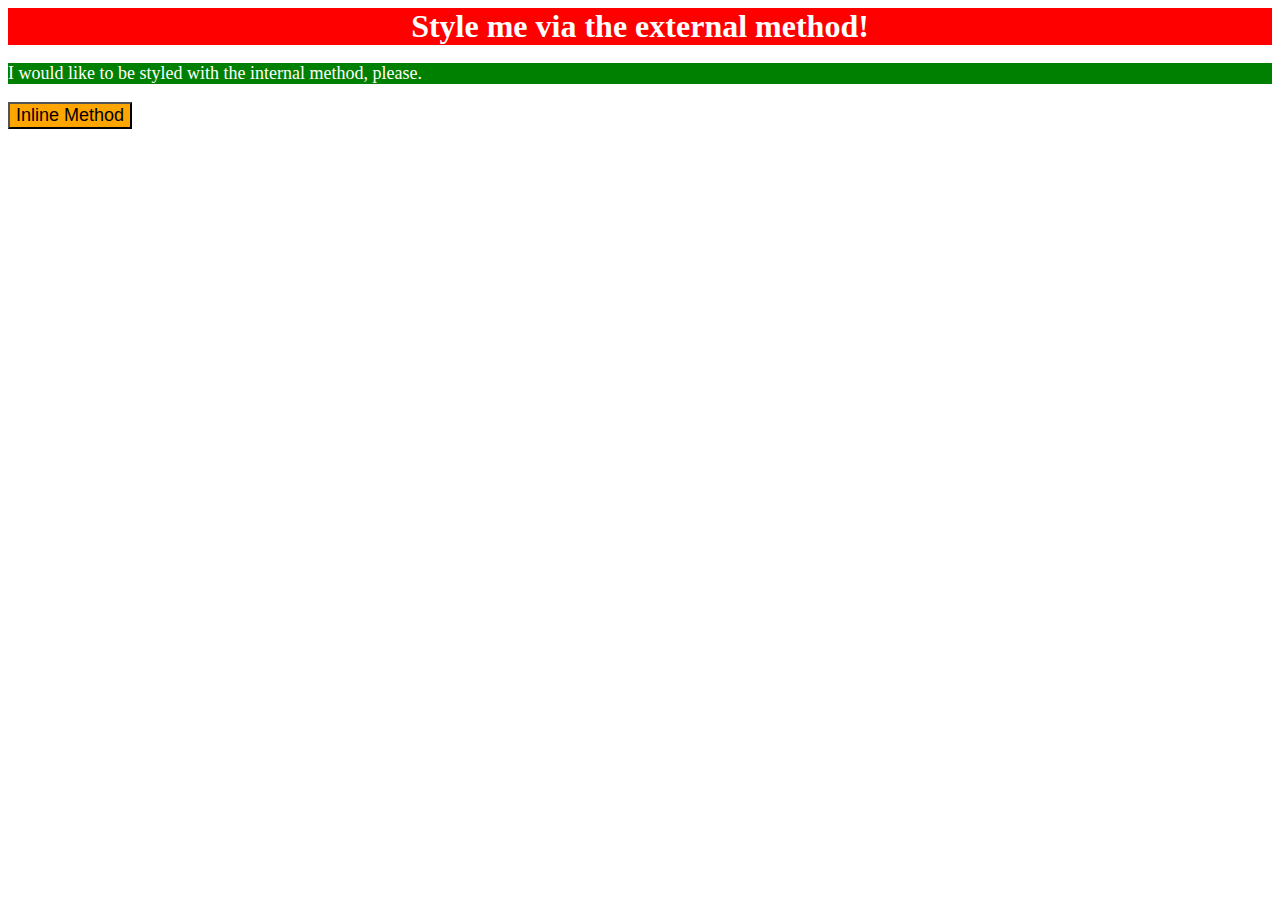
<file: foundations/01-css-methods/index.html>
<!DOCTYPE html>
<html lang="en">
  <head>
    <link rel="stylesheet" href="style.css">
    <style>
      p {
        background-color: green;
        color: white;
        font-size: 18px;
      }
    </style>
    <meta charset="UTF-8">
    <meta http-equiv="X-UA-Compatible" content="IE=edge">
    <meta name="viewport" content="width=device-width, initial-scale=1.0">
    <title>Methods for Adding CSS</title>
  </head>
  <body>
    <div>Style me via the external method!</div>
    <p>I would like to be styled with the internal method, please.</p>
    <button style="background-color: orange; font-size: 18px;">Inline Method</button>
  </body>
</html>
</file>
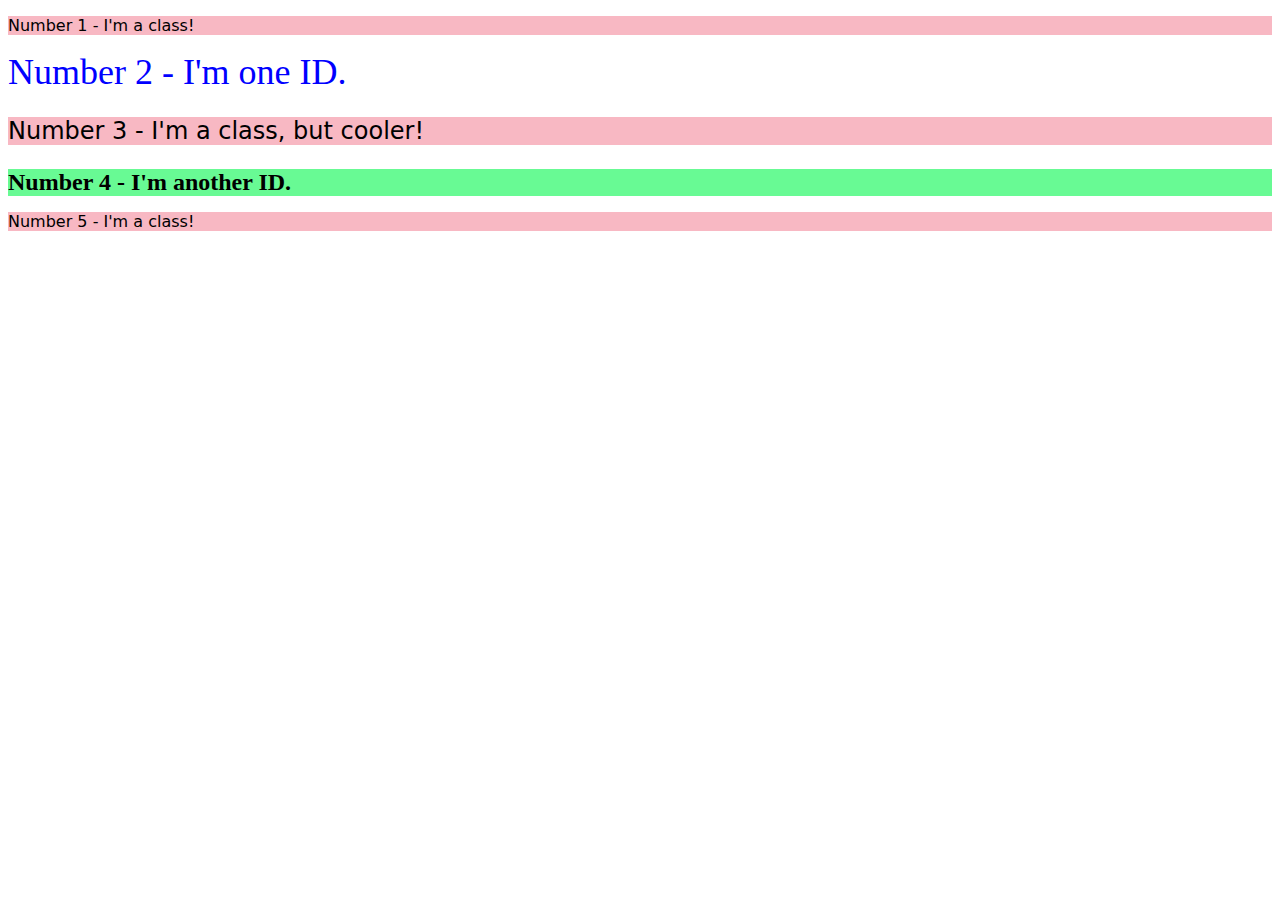
<file: foundations/02-class-id-selectors/index.html>
<!DOCTYPE html>
<html lang="en">
  <head>
    <meta charset="UTF-8">
    <meta http-equiv="X-UA-Compatible" content="IE=edge">
    <meta name="viewport" content="width=device-width, initial-scale=1.0">
    <title>Class and ID Selectors</title>
    <link rel="stylesheet" href="style.css">
  </head>
  <body>
    <p class="odd">Number 1 - I'm a class!</p>
    <div id="two">Number 2 - I'm one ID.</div>
    <p class="odd third-element">Number 3 - I'm a class, but cooler!</p>
    <div id="four">Number 4 - I'm another ID.</div>
    <p class="odd">Number 5 - I'm a class!</p>
  </body>
</html>
</file>
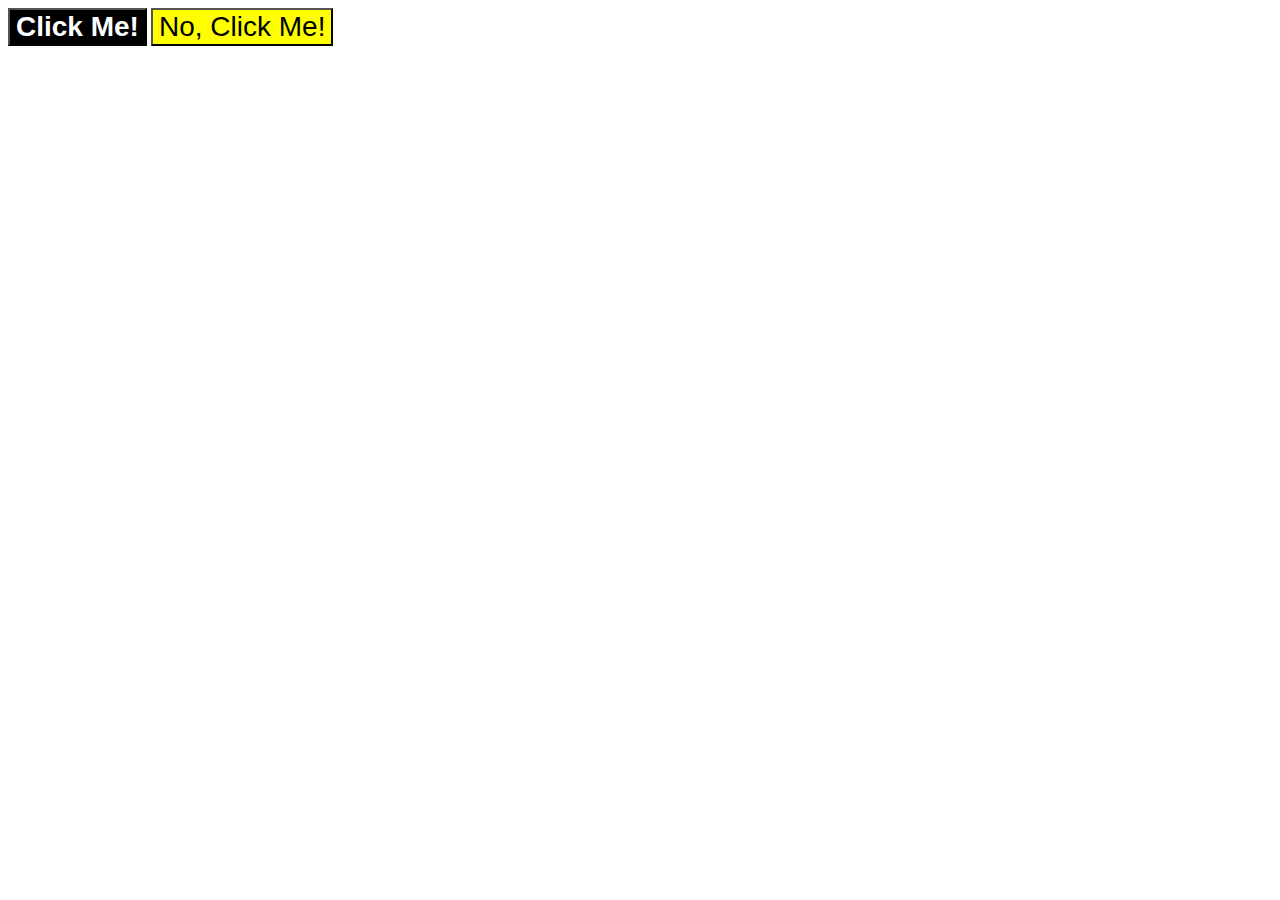
<file: foundations/03-grouping-selectors/index.html>
<!DOCTYPE html>
<html lang="en">
  <head>
    <meta charset="UTF-8">
    <meta http-equiv="X-UA-Compatible" content="IE=edge">
    <meta name="viewport" content="width=device-width, initial-scale=1.0">
    <title>Grouping Selectors</title>
    <link rel="stylesheet" href="style.css">
  </head>
  <body>
    <button class="first">Click Me!</button>
    <button class="second">No, Click Me!</button>
  </body>
</html>
</file>
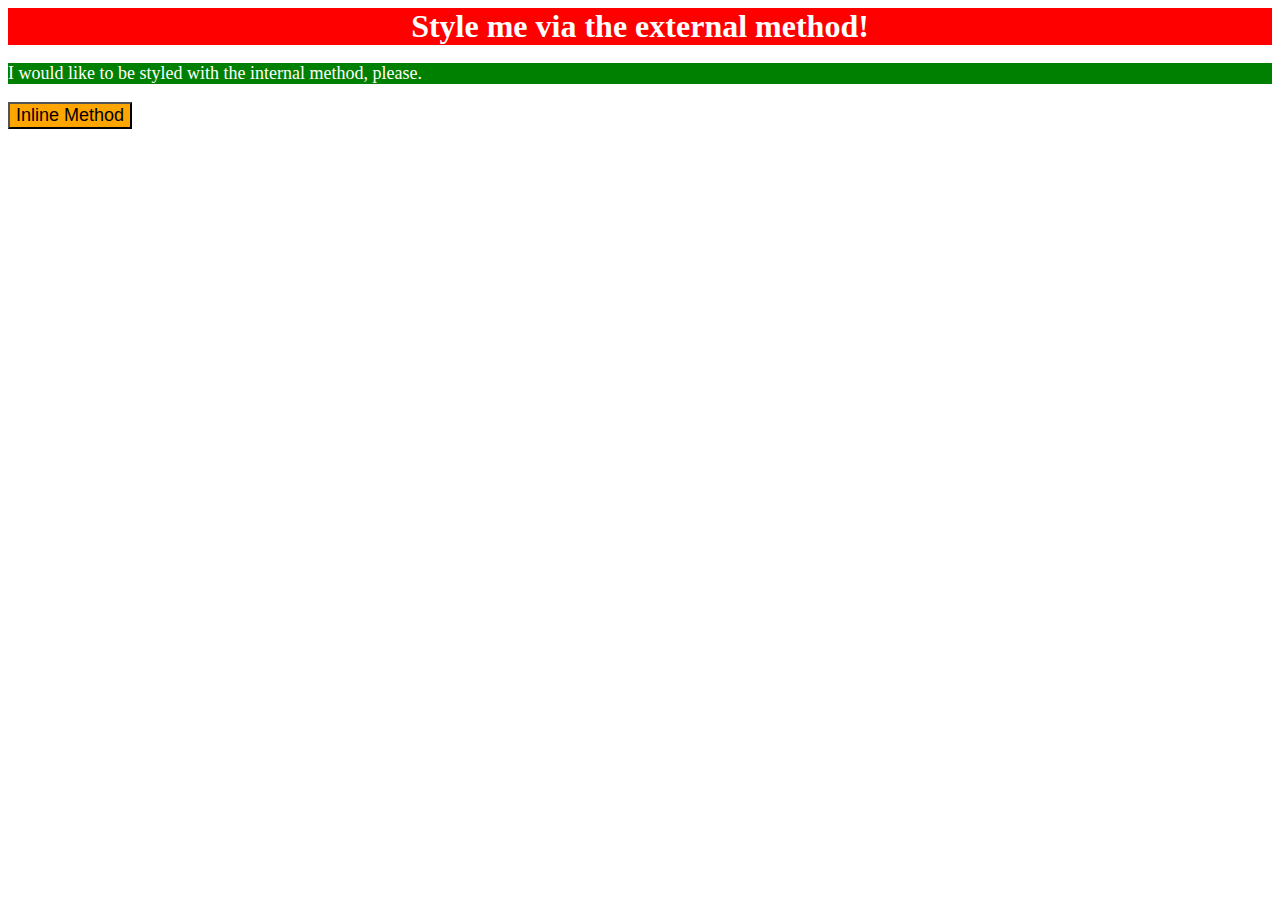
<file: foundations/intro-to-css/01-css-methods/index.html>
<!DOCTYPE html>
<html lang="en">
  <head>
    <meta charset="UTF-8">
    <meta http-equiv="X-UA-Compatible" content="IE=edge">
    <meta name="viewport" content="width=device-width, initial-scale=1.0">
    <title>Methods for Adding CSS</title>
    <link rel="stylesheet" href="style.css">
    <style>
      p {
        color: white;
        background-color: green;
        font-size: 18px;
      }
    </style>
  </head>
  <body>
    <div>Style me via the external method!</div>
    <p>I would like to be styled with the internal method, please.</p>
    <button style="background-color: orange; font-size: 18px;">Inline Method</button>
  </body>
</html>
</file>
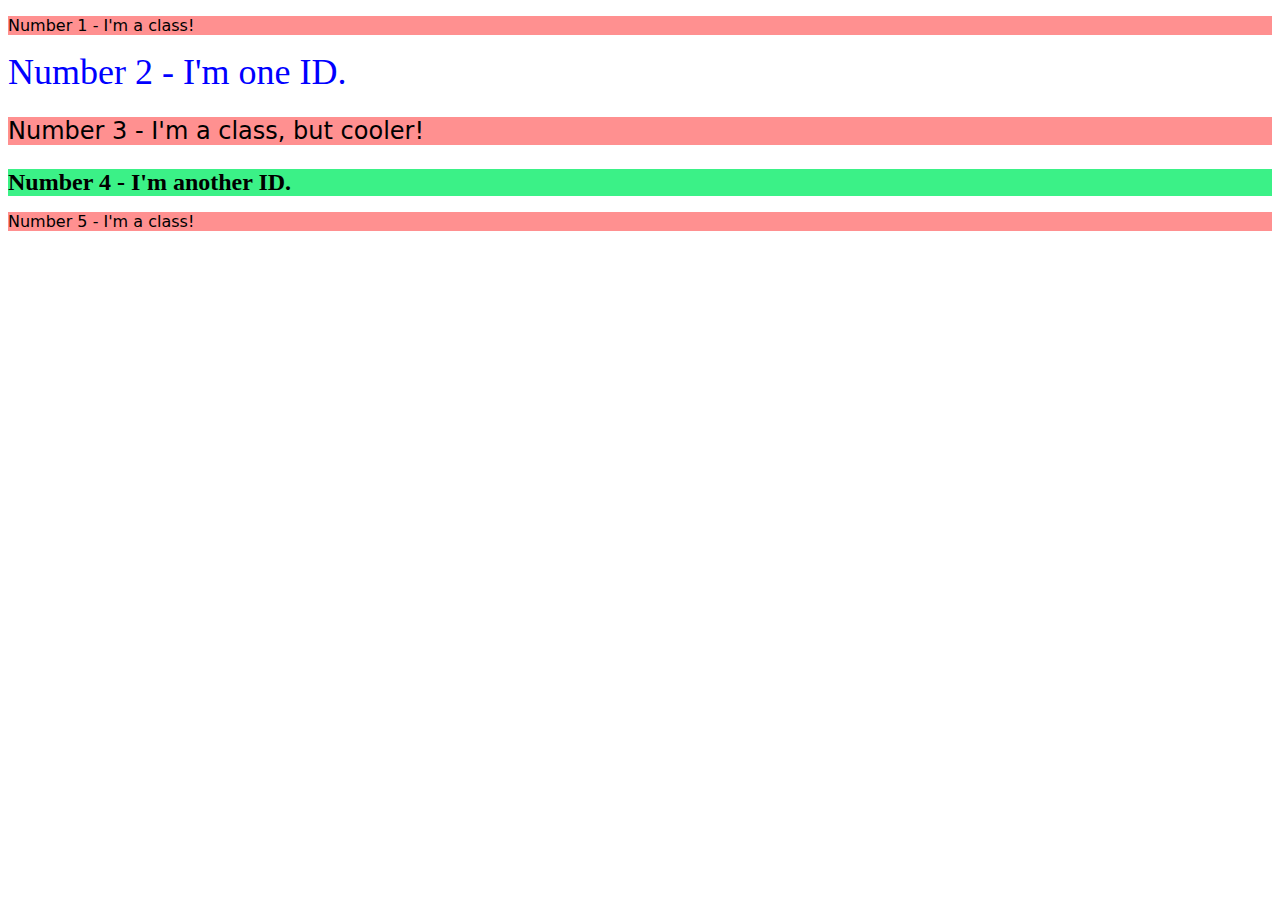
<file: foundations/intro-to-css/02-class-id-selectors/index.html>
<!DOCTYPE html>
<html lang="en">
  <head>
    <meta charset="UTF-8">
    <meta http-equiv="X-UA-Compatible" content="IE=edge">
    <meta name="viewport" content="width=device-width, initial-scale=1.0">
    <title>Class and ID Selectors</title>
    <link rel="stylesheet" href="style.css">
  </head>
  <body>
    <p class="odd">Number 1 - I'm a class!</p>
    <div class="two">Number 2 - I'm one ID.</div>
    <p class="odd three">Number 3 - I'm a class, but cooler!</p>
    <div class="four">Number 4 - I'm another ID.</div>
    <p class="odd">Number 5 - I'm a class!</p>
  </body>
</html>
</file>
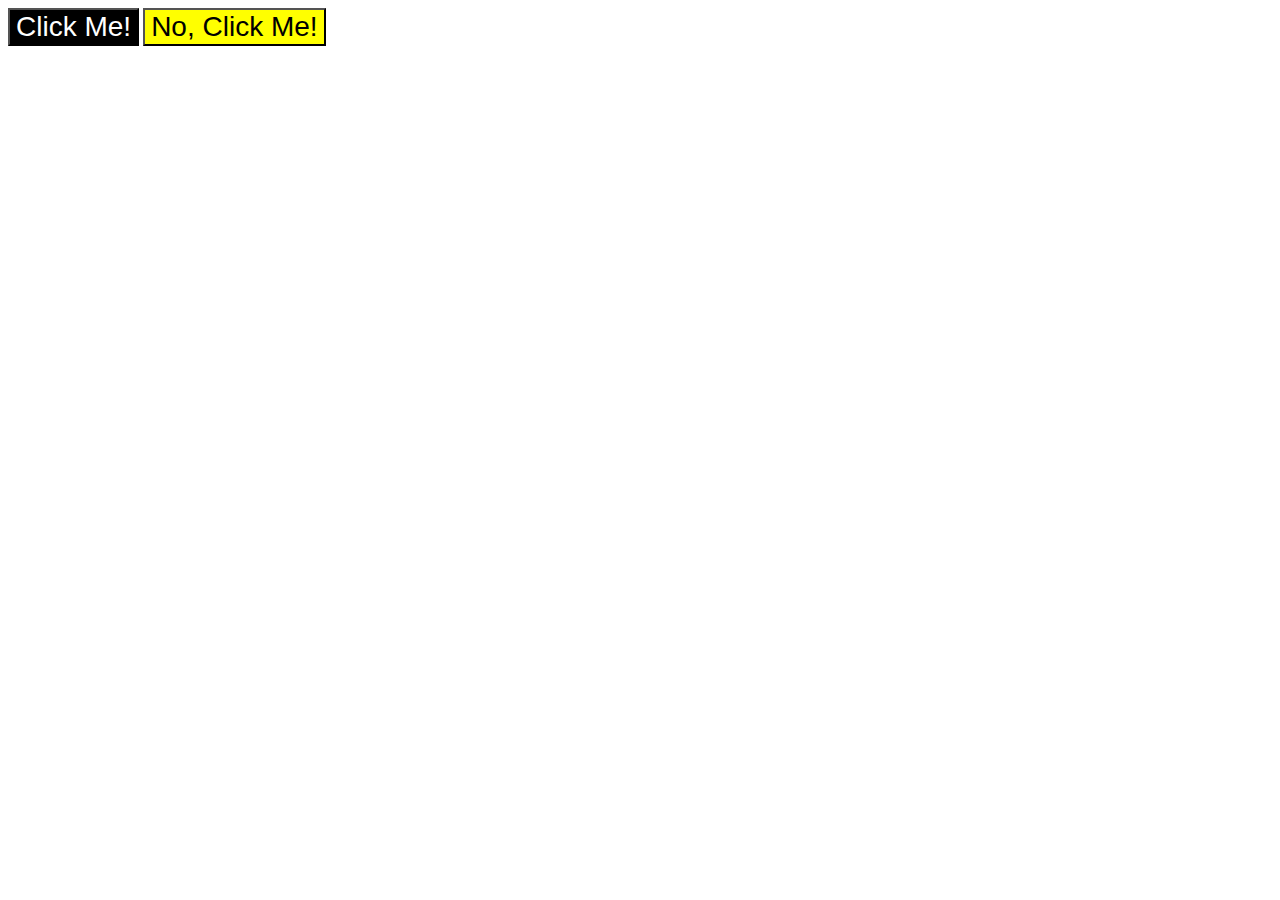
<file: foundations/intro-to-css/03-grouping-selectors/index.html>
<!DOCTYPE html>
<html lang="en">
  <head>
    <meta charset="UTF-8">
    <meta http-equiv="X-UA-Compatible" content="IE=edge">
    <meta name="viewport" content="width=device-width, initial-scale=1.0">
    <title>Grouping Selectors</title>
    <link rel="stylesheet" href="style.css">
  </head>
  <body>
    <button class="owo">Click Me!</button>
    <button class="uwu">No, Click Me!</button>
  </body>
</html>
</file>
<file: foundations/01-css-methods/style.css>
div {
    background-color: red;
    text-align: center;
    font-size: 32px;
    font-weight: bold;
    color: white;
}
</file>
<file: foundations/02-class-id-selectors/style.css>
.odd {
    background-color: rgb(248, 184, 195);
    font-family: Verdana, DejaVu Sans, sans-serif;
}

.third-element {
    font-size: 24px;
}

#two{
    color: rgb(0, 0, 255);
    font-size: 36px;
}

#four{
    background-color: rgb(104, 250, 148);
    font-size: 24px;
    font-weight: bold;
}
</file>
<file: foundations/03-grouping-selectors/style.css>
.first, .second{
    font-size: 28px;
    font-family: Helvetica, 'Times New Roman', sans-serif;
}
.first{
    background-color: #000;
    color: #fff;
    font-weight: bold;
}

.second{
    background-color: rgb(255, 255, 0);
}
</file>
<file: foundations/intro-to-css/01-css-methods/style.css>
div {
    background-color: red;
    color: white;
    text-align: center;
    font-size: 32px;
    font-weight: bold;
}
</file>
<file: foundations/intro-to-css/02-class-id-selectors/style.css>
.odd {
    font-family: Verdana, DejaVu sans, sans-serif;
    background-color: rgb(255, 144, 144);
}

.two {
    color: blue;
    font-size: 36px;
}

.odd.three {
    font-size: 24px;
}

.four {
    background-color: rgb(59, 241, 135);
    font-size: 24px;
    font-weight: bold;
}
</file>
<file: foundations/intro-to-css/03-grouping-selectors/style.css>
.uwu, .owo{
    font-size: 28px;
    font-family: Helvetica, "Times New Roman", sans-serif;
}

.uwu{
    background-color: yellow;
}

.owo {
    background-color: black;
    color: white;
}
</file>
